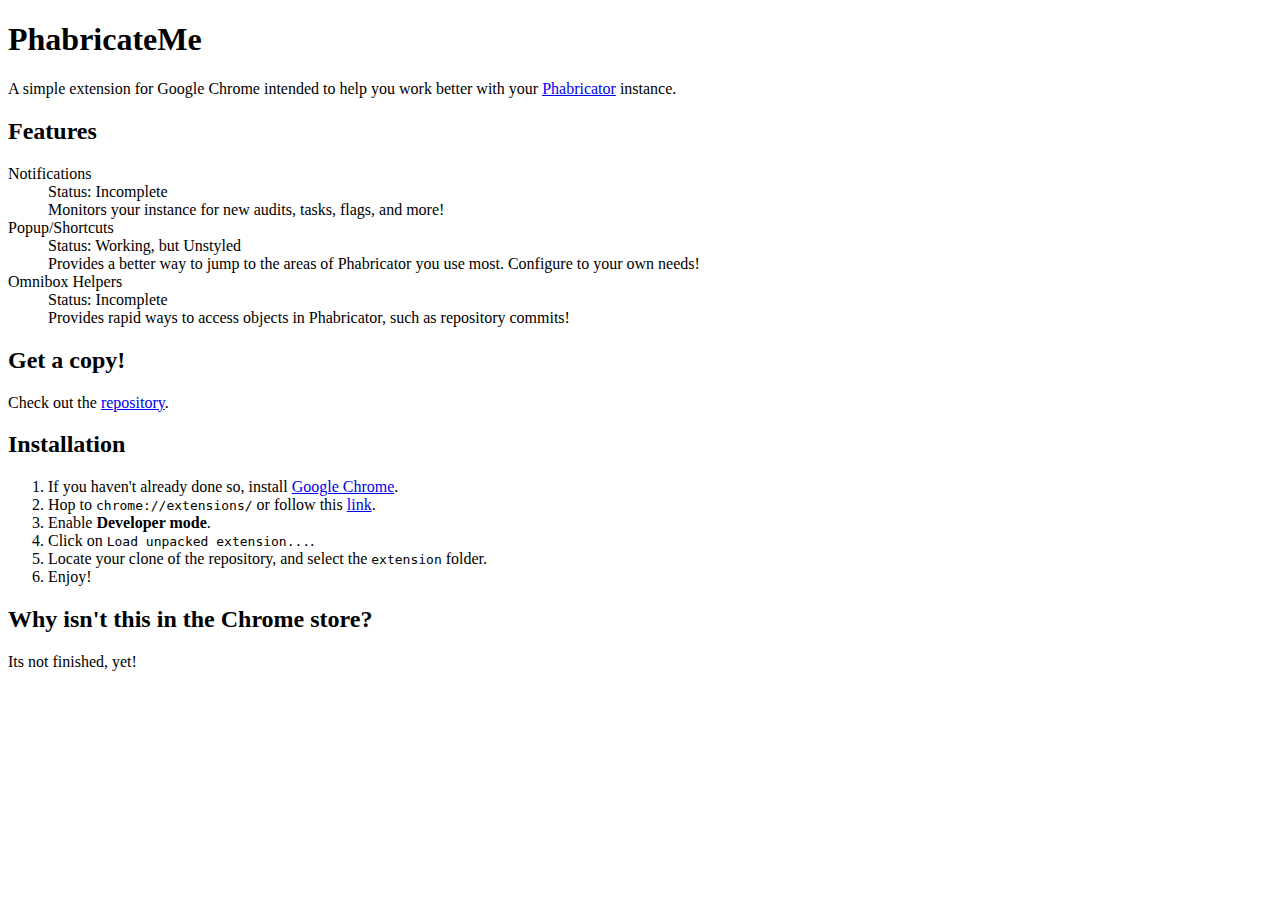
<file: index.htm>
<!DOCTYPE html>
<html>
<head>
<title>PhabricateMe</title>
<meta name="description" content="A Google Chrome extension to help you keep track of your Phabricator instance." />
</head>
<body>
<h1>PhabricateMe</h1>
<p>A simple extension for Google Chrome intended to help you work better with your <a href="https://phabricator.org" target="_blank">Phabricator</a> instance.</p>

<h2>Features</h2>
<dl>
  <dt>Notifications</dt>
  <dd>Status: Incomplete</dd>
  <dd>Monitors your instance for new audits, tasks, flags, and more!</dd>
  
  <dt>Popup/Shortcuts</dt>
  <dd>Status: Working, but Unstyled</dd>
  <dd>Provides a better way to jump to the areas of Phabricator you use most. Configure to your own needs!</dd>
  
  <dt>Omnibox Helpers</dt>
  <dd>Status: Incomplete</dd>
  <dd>Provides rapid ways to access objects in Phabricator, such as repository commits!</dd>
</dl>

<h2>Get a copy!</h2>
<p>Check out the <a href="https://github.com/wjaspers/phabricateme">repository</a>.</p>

<h2>Installation</h2>
<ol>
  <li>If you haven't already done so, install <a href="https://google.com/chrome">Google Chrome</a>.</li>
  <li>Hop to <code>chrome://extensions/</code> or follow this <a href="chrome://extensions/" target="_blank">link</a>.</li>
  <li>Enable <strong>Developer mode</strong>.</li>
  <li>Click on <code>Load unpacked extension...</code>.</li>
  <li>Locate your clone of the repository, and select the <code>extension</code> folder.</li>
  <li>Enjoy!</li>
</ol>

<h2>Why isn't this in the Chrome store?</h2>
<p>Its not finished, yet!</p>
</body>
</html>
</file>
